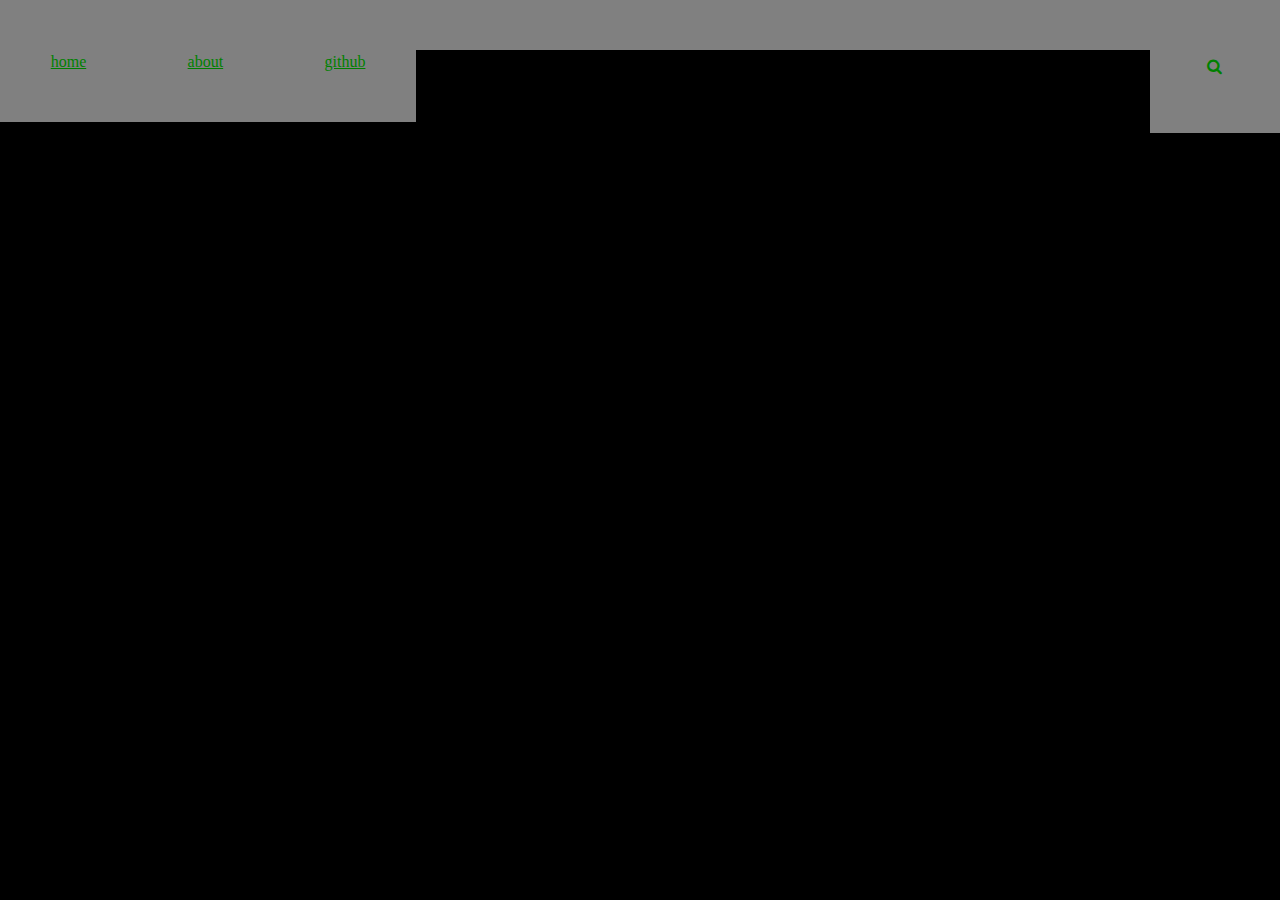
<file: index.html>
<!DOCTYPE html>
<html>
    <head>
        <title>Page Title</title>
        <!--link jquery-->
        <script src="https://code.jquery.com/jquery-3.1.1.js"></script>
        <script src="javascript.js"></script>
        <!--logo-->
        <link href="https://cdnjs.cloudflare.com/ajax/libs/font-awesome/4.7.0/css/font-awesome.min.css" rel="stylesheet">
    <link href="styles.css" rel="stylesheet">
    </head>
    <body>
        <header>
          <!--  <div id="logo">RIEZ</div>-->
            <ul>
                <li><a href="riez69.github.io">home</a></li>
                <li><a href="riez69.github.io/about.html">about</a></li>
                <li><a href="github/riez69">github</a></li>
            </ul>
            
               <!--search box-->
        <div class="searchlogo">
        <i class="fa fa-search" aria-hidden="true">
        </i>
        </div>
        <br />
        <br />
        <form>
                <input type="search" placeholder="masukkan value" class="search">
            <!--<input type="search" name="test" class="text">
            <input type="submit" name="search" class="submit">-->
        </form>
        
        </header>
        
        <div class="tag">
            <ul>
                <li>tag1</li>
                <li>tag2</li>
                <li>tag3</li>
                <li>tag4</li>
                <li>tag5</li>
            </ul>
        </div>
        
        <div class="content">
            <h1>judul</h1>
            <p><pre>
            mawar itu biru.
            violet itu merah.
            aku harus pergi kekamar mandi</pre></p>
        </div>        
    </body>
</html>
</file>
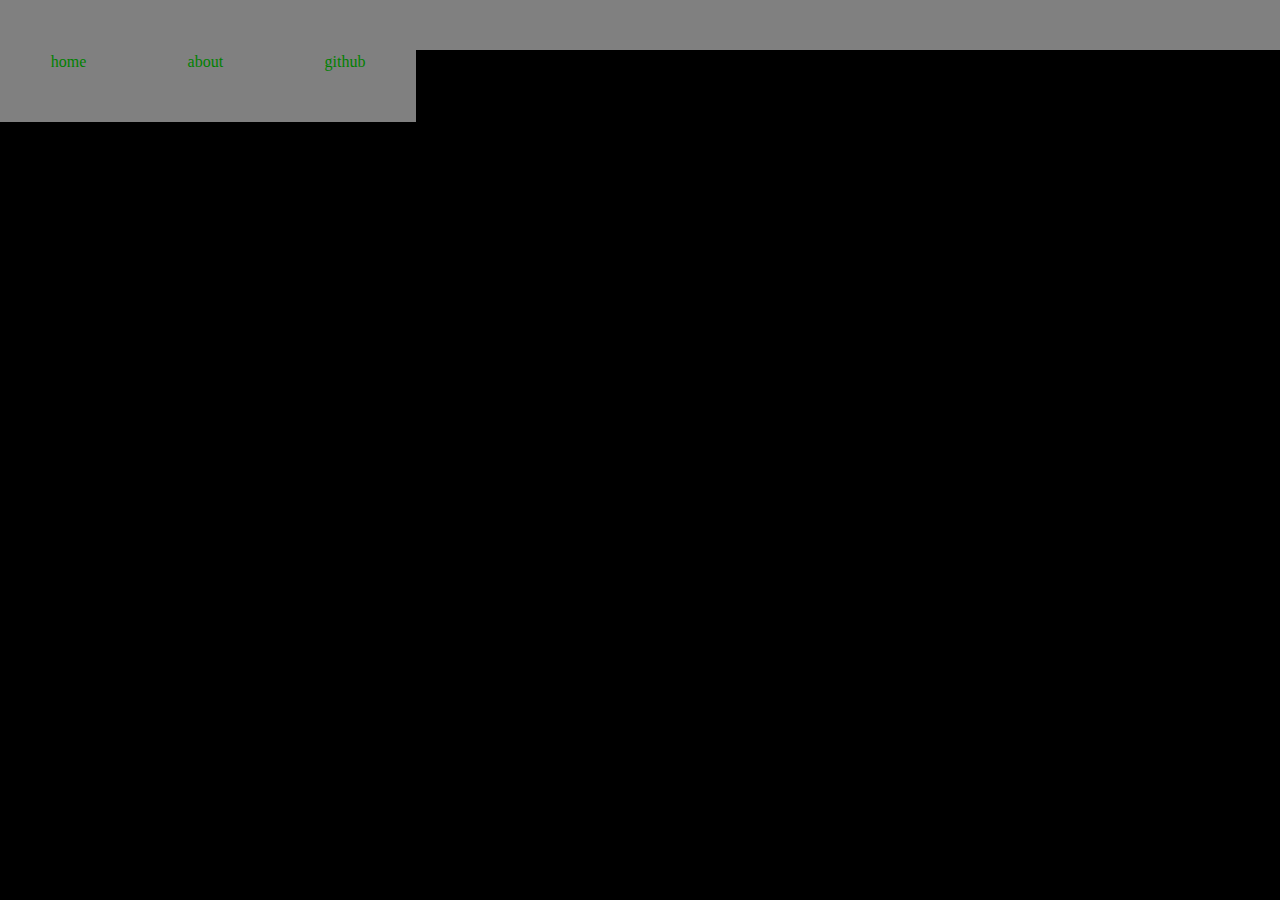
<file: index1.html>
<!DOCTYPE html>
<html>
    <head>
        <title>latihan</title>
        <link rel="stylesheet" href="styles.css">
    </head>
    <body>
        <header>
            <div id="logo">RIEZ</div>
            <ul>
                <li>home</li>
                <li>about</li>
                <li>github</li>
            </ul>
        </header>
    </body>
</html>
</file>
<file: styles.css>
body {
    background-color:black;
}
header{
    background-color:grey;
    height:50px;
    width:100%;
    position:absolute ;
    top:0%;
    left:0%;
    right:0%;
}
 * {margin:0px; padding:0px;}
header ul{
    padding:0px;
    list-style: none;
    position: absolute; 
    display: inline-table;
    width: 99%;
    top:5%;
}
header ul li{
    float:left;
    padding:4%;
    background-color:grey;
    color:green;
    right:80%;
}
header ul li a{
    color:green;
}

.searchlogo{
    color:green;
    background-color:grey;
    position:absolute ;
    text-align:center;
    right:0%;
    animation-duration:1s;
    animation-name:searchlogo;
    padding:4.5%;
}

form{
    display:none ;   
}
.search{
    right:0%;
    width:75%;
    height:35px;
    position:absolute ;
    top:100%;
    padding: 10px;
    animation-duration:1s;
    animation-name:formsearch;
    background-color:rgba(255,255,255,0.5);
}
@keyframes formsearch{
    from{height:0%;}
    to{height:35px;}
}
</file>
